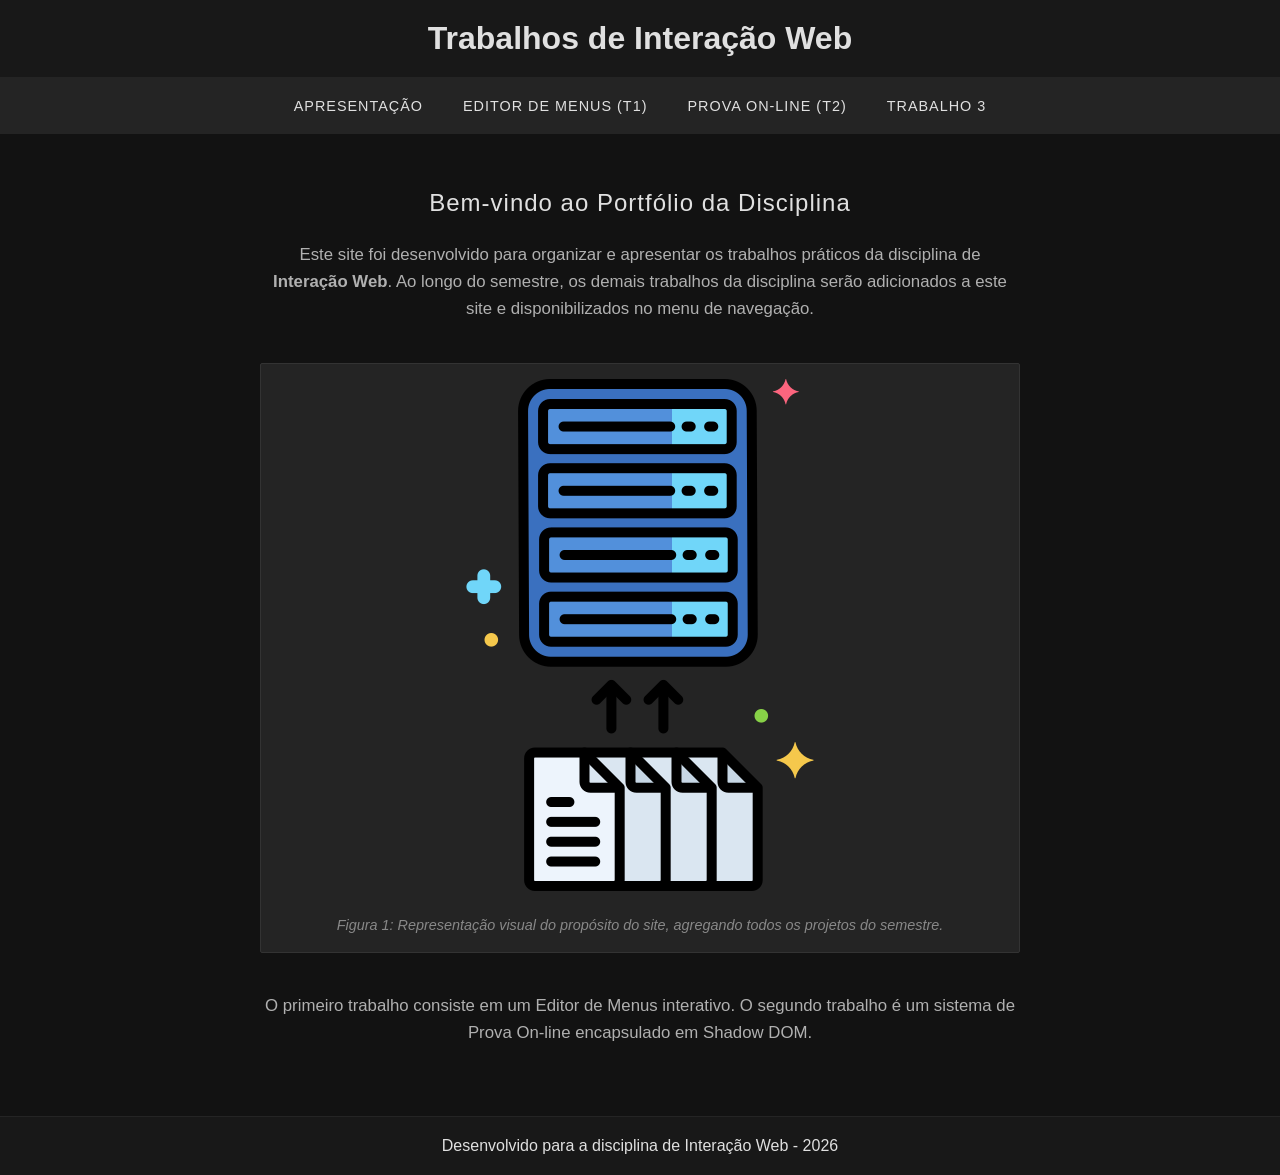
<file: index.html>
<!DOCTYPE html>
<html lang="pt-BR">
<head>
    <meta charset="UTF-8">
    <meta name="viewport" content="width=device-width, initial-scale=1.0">
    <title>Apresentação - Interação Web</title>
    <link rel="icon" href="data:,">
    
    <link rel="stylesheet" href="css/reset.css">
    <link rel="stylesheet" href="css/variaveis.css">
    <link rel="stylesheet" href="css/style.css">
    
    <script src="js/components.js" defer></script>
</head>
<body>

    <my-header>
        <span slot="titulo">Portfólio de Interação Web</span>
    </my-header>

    <my-nav></my-nav>

    <main class="container-apresentacao">
        <section class="conteudo-principal">
            <h2>Bem-vindo ao Portfólio da Disciplina</h2>
            <p>Este site foi desenvolvido para organizar e apresentar os trabalhos práticos da disciplina de <strong>Interação Web</strong>. Ao longo do semestre, os demais trabalhos da disciplina serão adicionados a este site e disponibilizados no menu de navegação.</p>
            
                <figure class="figura-explicativa">
                    <img src="img/site.png" alt="Ilustração mostrando que o site é um repositório para vários trabalhos">
                    <figcaption>Figura 1: Representação visual do propósito do site, agregando todos os projetos do semestre.</figcaption>
                </figure>
            
            <p>O primeiro trabalho consiste em um Editor de Menus interativo. O segundo trabalho é um sistema de Prova On-line encapsulado em Shadow DOM.</p>
        </section>
    </main>

    <my-footer></my-footer>
</body>
</html>
</file>
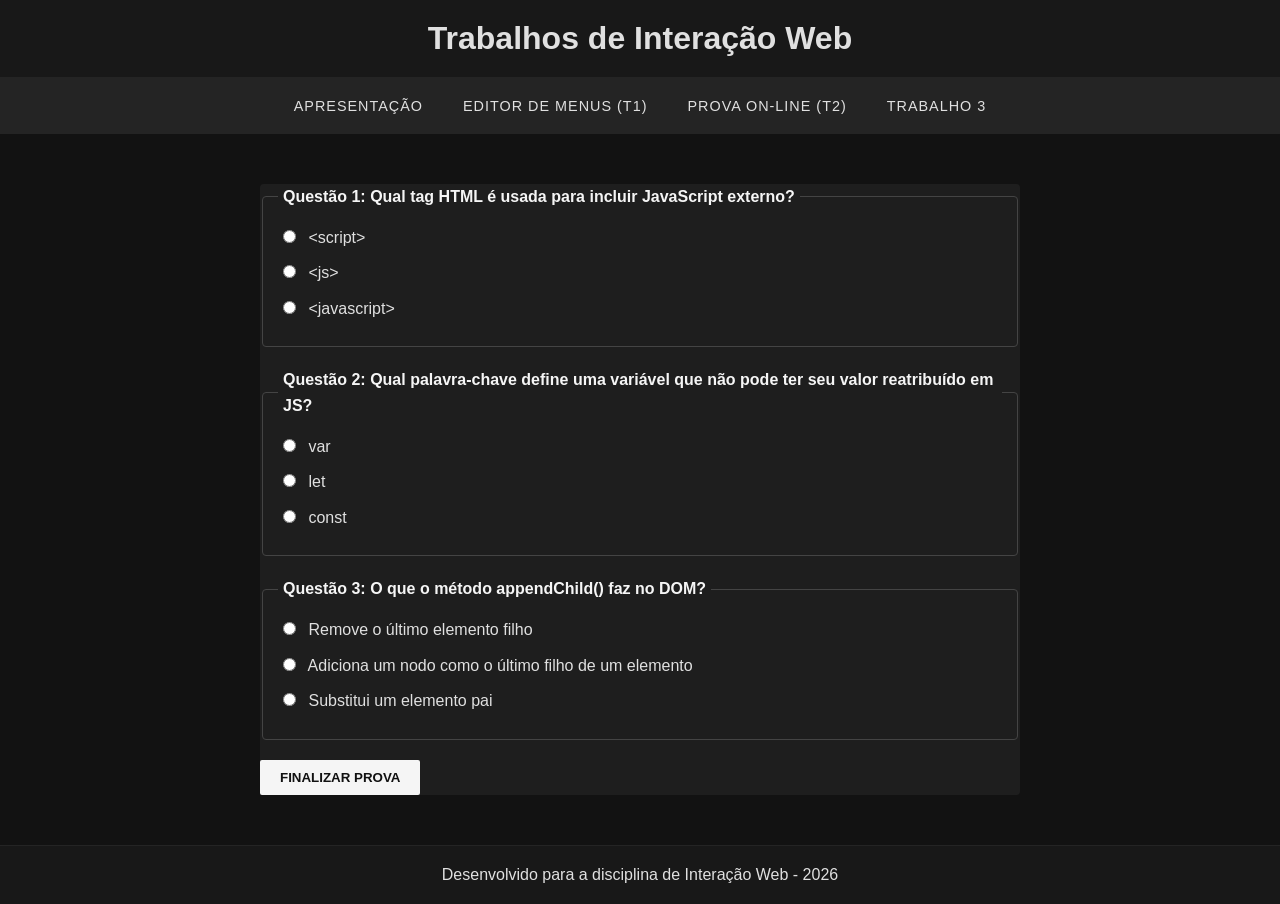
<file: prova.html>
<!DOCTYPE html>
<html lang="pt-BR">
<head>
    <meta charset="UTF-8">
    <meta name="viewport" content="width=device-width, initial-scale=1.0">
    <title>Prova On-line - Interação Web</title>
    <link rel="icon" href="data:,">
    <link rel="stylesheet" href="css/reset.css">
    <link rel="stylesheet" href="css/variaveis.css">
    <link rel="stylesheet" href="css/style.css">
    <script src="js/components.js" defer></script>
    <script src="js/prova.js" defer></script> 
</head>
<body>
    <my-header>
        <span slot="titulo">Avaliação de JavaScript (T2)</span>
    </my-header>

    <my-nav></my-nav>

    <main class="container-apresentacao">
        <my-test></my-test>
    </main>

    <my-footer></my-footer>
</body>
</html>
</file>
<file: css/variaveis.css>
:root {
    --cor-fundo-site: #121212;
    --cor-texto-principal: #e0e0e0;
    --cor-primaria: #181818;
    --cor-secundaria: #242424;
    --cor-fundo-editor: #1e1e1e;
    
    --fonte-principal: 'Helvetica Neue', Arial, sans-serif;
    
    --cor-destaque: #f5f5f5;
    --cor-texto-destaque: #111111;
}
</file>
<file: css/style.css>
body {
    background-color: var(--cor-fundo-site);
    color: var(--cor-texto-principal);
    font-family: var(--fonte-principal);
    display: flex;
    flex-direction: column;
    min-height: 100vh;
}

header, footer {
    background-color: var(--cor-primaria);
    color: var(--cor-texto-principal);
    text-align: center;
    padding: 20px;
    border-bottom: 1px solid var(--cor-secundaria);
}

footer {
    border-bottom: none;
    border-top: 1px solid var(--cor-secundaria);
    margin-top: auto;
}

.menu-principal ul {
    list-style: none;
    display: flex;
    justify-content: center;
    background-color: var(--cor-secundaria);
    padding: 10px;
}

.menu-principal a {
    display: inline-block;
    color: var(--cor-texto-principal);
    text-decoration: none;
    padding: 10px 20px;
    text-transform: uppercase;
    font-size: 0.9rem;
    letter-spacing: 1px;
    transition: all 0.2s ease;
}

.menu-principal a:hover {
    background-color: var(--cor-destaque);
    color: var(--cor-texto-destaque);
}

.container-editor {
    display: flex;
    flex-wrap: wrap; 
    flex: 1;
    padding: 20px;
    gap: 30px;
}

.formulario-edicao, .visualizacao-menu {
    flex: 1;
    min-width: 300px;
    background-color: var(--cor-fundo-editor);
    padding: 30px;
    border-radius: 2px;
    border: 1px solid #333;
}

.grupo-input {
    margin-bottom: 20px;
    display: flex;
    flex-direction: column;
}

.grupo-input label {
    margin-bottom: 8px;
    font-weight: 500;
    font-size: 0.95rem;
}

input[type="text"], input[type="number"], input[type="url"] {
    padding: 10px;
    background-color: #2a2a2a;
    color: var(--cor-texto-principal);
    border: 1px solid #444;
    border-radius: 2px;
    font-family: inherit;
}

input[type="color"] {
    background-color: transparent;
    border: none;
    cursor: pointer;
    width: 100%;
    height: 40px;
}

button {
    padding: 15px;
    margin-top: 10px;
    background-color: var(--cor-destaque);
    color: var(--cor-texto-destaque);
    font-weight: bold;
    border: none;
    border-radius: 2px;
    cursor: pointer;
    text-transform: uppercase;
    font-size: 0.85rem;
    letter-spacing: 1px;
    transition: background-color 0.2s ease;
    width: 100%;
}

button:hover {
    background-color: #cccccc;
}

.controles-itens {
    margin-top: 30px;
    padding-top: 20px;
    border-top: 1px solid #444;
}

.controles-itens h3 {
    margin-bottom: 15px;
}

#menu-dinamico {
    background-color: #1a1a1a;
    padding: 15px;
    border-radius: 2px;
    margin-top: 15px;
    border: 1px solid #333;
}

#lista-dinamica {
    list-style: none;
    display: flex;
    gap: 15px;
    flex-wrap: wrap;
}

#lista-dinamica a {
    color: #e0e0e0;
    text-decoration: none;
}

#imagem-menu {
    margin-bottom: 15px;
    border-radius: 2px;
}

.container-apresentacao {
    flex: 1;
    padding: 50px 20px;
    max-width: 800px;
    margin: 0 auto;
    text-align: center;
    line-height: 1.6;
}

.conteudo-principal h2 {
    margin-bottom: 20px;
    font-weight: 400;
    letter-spacing: 1px;
}

.conteudo-principal p {
    margin-bottom: 20px;
    font-size: 1.05rem;
    color: #b0b0b0;
}

.figura-explicativa {
    margin: 40px 0;
    padding: 15px;
    background-color: var(--cor-secundaria);
    border: 1px solid #333;
    border-radius: 2px;
}

.figura-explicativa img {
    max-width: 100%;
    height: auto;
    border-radius: 2px;
}

.figura-explicativa figcaption {
    margin-top: 15px;
    font-size: 0.9rem;
    color: #888;
    font-style: italic;
}


@media (max-width: 768px) {
    .container-editor {
        flex-direction: column;
    }
    .menu-principal ul {
        flex-direction: column; 
        align-items: center;
        gap: 10px;
    }
    .formulario-edicao, .visualizacao-menu {
        width: 100%;
        min-width: auto;
    }
}
</file>
